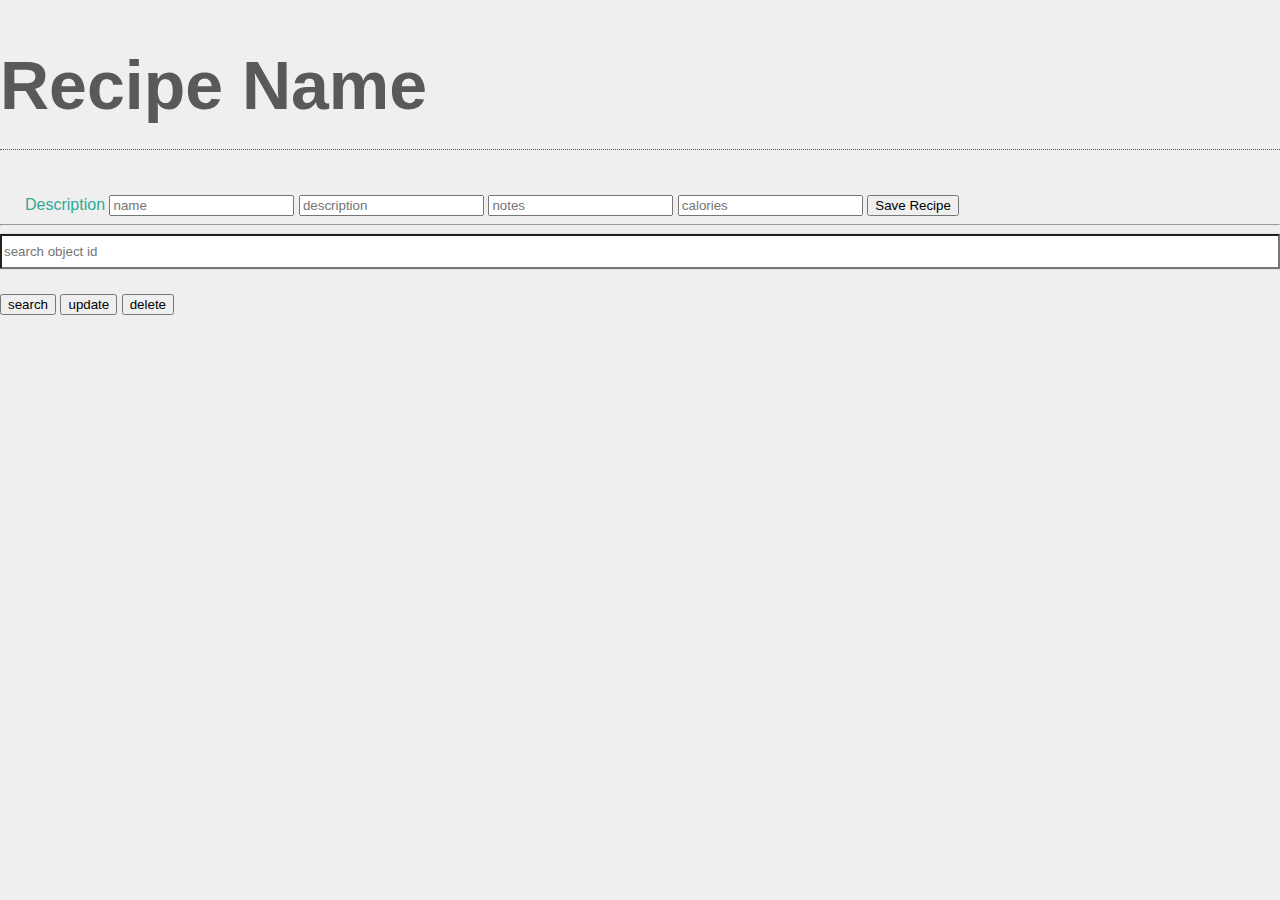
<file: index.html>
<!DOCTYPE html>
<html>
<head>
  <title>JSON Example</title>
 
  <script src="http://www.parsecdn.com/js/parse-1.2.7.min.js"></script>
  <script src="jquery-1.9.1.min.js"></script>
  <script src="main.js"></script>
 
  <link rel="stylesheet" type="text/css" href="style.css">
</head>
<body>

	<h1>Recipe Name</h1>
	<p>Description</p>

  <input class="name" placeholder="name">
  
  <input class="description" placeholder="description">

  <input class="notes" placeholder="notes">
  
  <input class="calories" placeholder="calories">
  
  <button class="save-recipe">Save Recipe</button>

  <hr>

  <input type="search" placeholder="search object id">

  <button class="search">search</button>
  <button class="update">update</button>
  <button class="delete">delete</button>

  <div class="display-recipe-name"></div>
  
  <div class="display-recipe-description"></div>

</body>
</html>
</file>
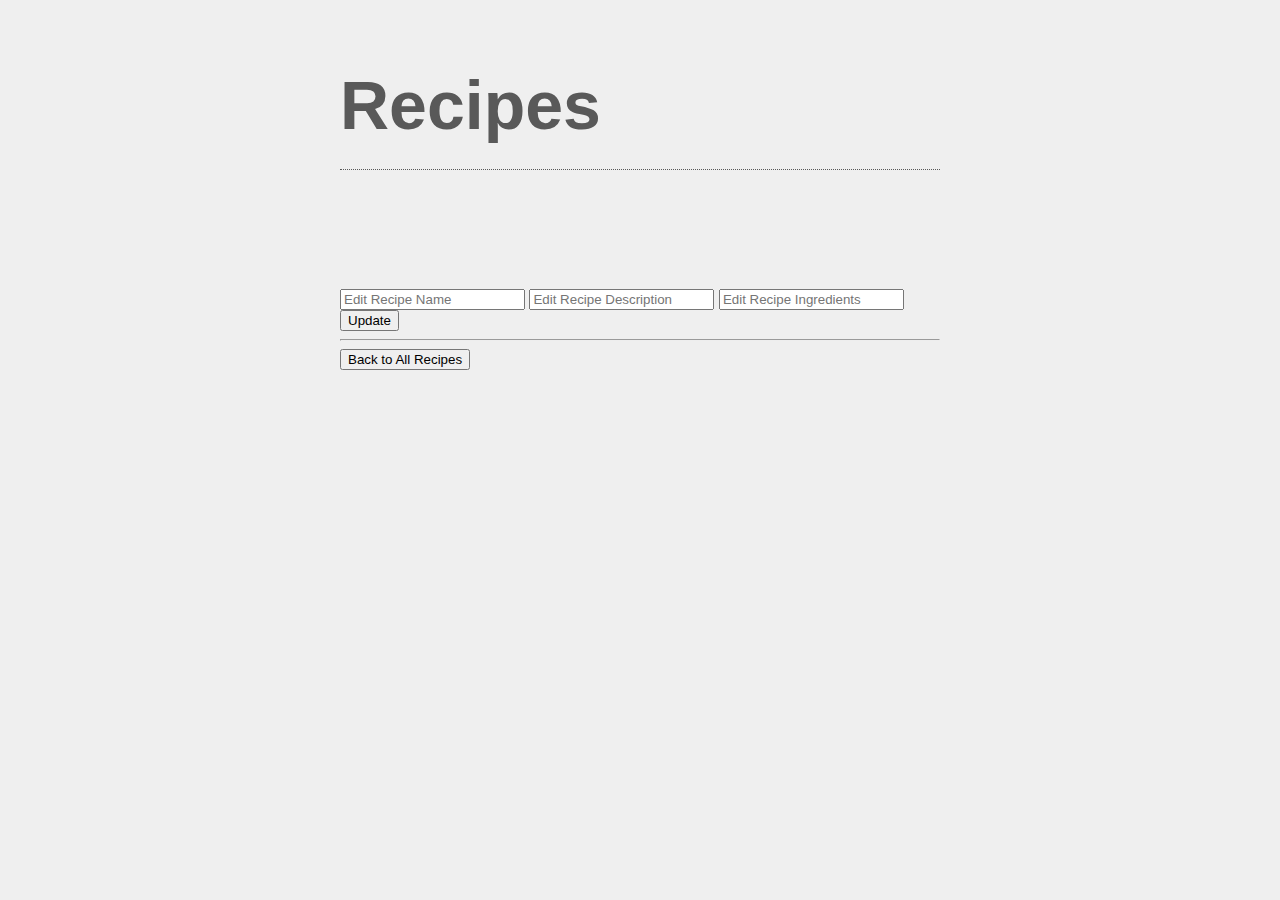
<file: recipes.html>
<!DOCTYPE html>
<html>
<head>
  <title>Recipes</title>
 
  <script src="http://www.parsecdn.com/js/parse-1.2.7.min.js"></script>
  <script src="jquery-1.9.1.min.js"></script>
  <script src="ultimate.js"></script>
 
  <link rel="stylesheet" type="text/css" href="style.css">
</head>
<body>

	<div class="wrapper">

		<h1>Recipes</h1>

		<!-- <input class="search" placeholder="Search Recipes" type="search"> -->

		<!-- use a class for js and a class for styles so you can change the styles class if you need to in refactoring and won't have to update your js. -->
		<div class="js-recipes-container recipes-container">

			<ul></ul>

		</div>

		<div class="js-single-recipe single-recipe">

			<h2></h2>
			<p></p>
			<ul></ul>

		</div>
		
		<div class="editing">

			<input class="edit-name" placeholder="Edit Recipe Name"></input>
			<input class="edit-description" placeholder="Edit Recipe Description"></input>
			<input class="edit-ingredients" placeholder="Edit Recipe Ingredients"></input>

			<button class="update">Update</button>

			<hr>
			
			<button class="back">Back to All Recipes</button>

		</div>

	</div>

</body>
</html>
</file>
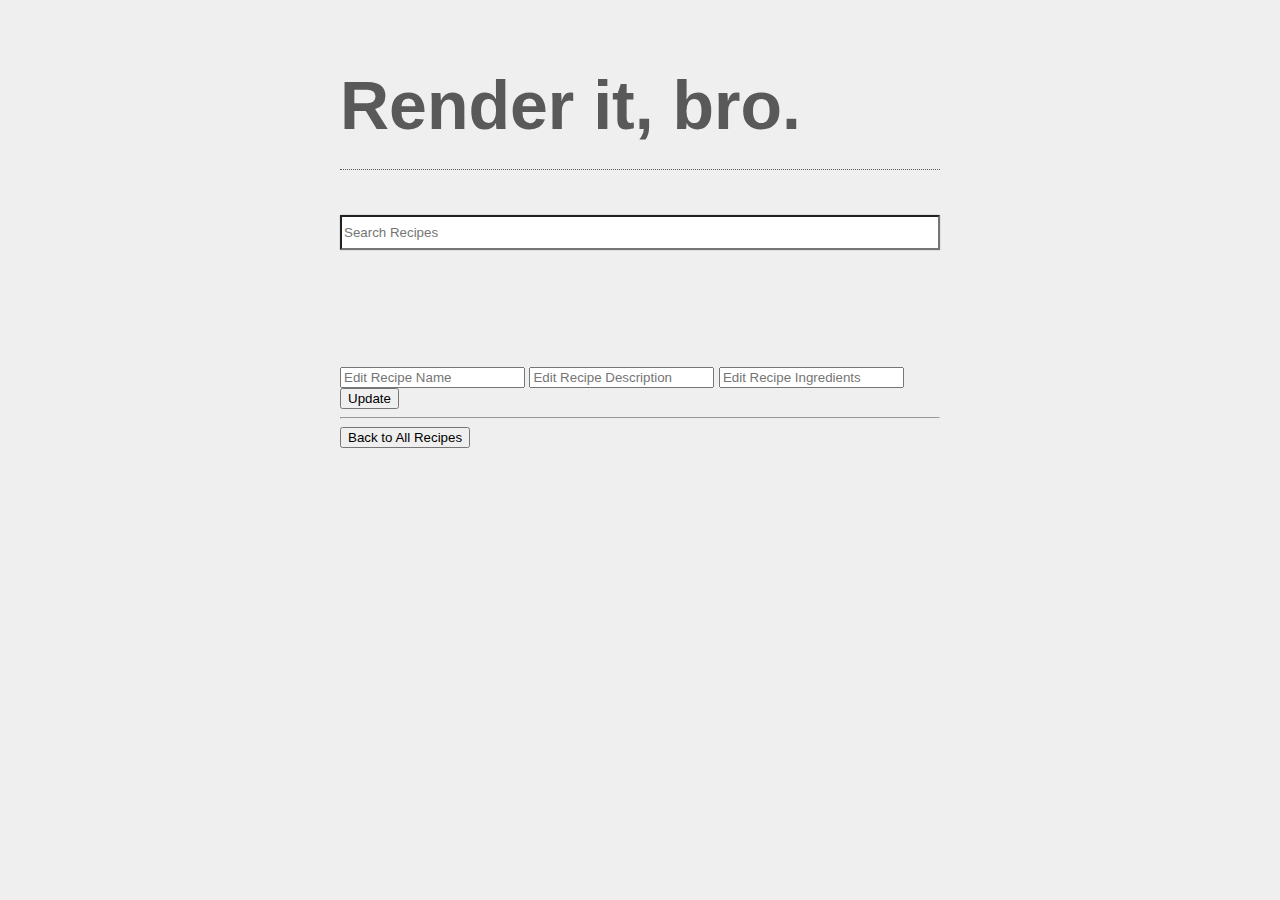
<file: renderitbro.html>
<!DOCTYPE html>
<html>
<head>
  <title>Render it, Bro</title>
 
  <script src="http://www.parsecdn.com/js/parse-1.2.7.min.js"></script>
  <script src="jquery-1.9.1.min.js"></script>
  <script src="renderit.js"></script>
 
  <link rel="stylesheet" type="text/css" href="style.css">
</head>
<body>

	<div class="wrapper">

		<h1>Render it, bro.</h1>

		<input class="search" placeholder="Search Recipes" type="search">

		<!-- use a class for js and a class for styles so you can change the styles class if you need to in refactoring and won't have to update your js. -->
		<div class="js-recipes-container recipes-container">

			<ul></ul>

		</div>

		<div class="js-single-recipe single-recipe">

		</div>
			<h2></h2>
			<p></p>
			<ul></ul>
			
			<input class="edit-name" placeholder="Edit Recipe Name"></input>
			<input class="edit-description" placeholder="Edit Recipe Description"></input>
			<input class="edit-ingredients" placeholder="Edit Recipe Ingredients"></input>

			<button class="update">Update</button>

			<hr>
			
			<button class="back">Back to All Recipes</button>


	</div>

</body>
</html>
</file>
<file: style.css>
body {
	background-color: #efefef;
	margin: 0 auto;
	color: #595959;
	font-family: sans-serif;
}

input[type=search] {
	-webkit-appearance: none;
	width: 100%;
	height: 35px;
	outline: 1px solid rgba(89,89,89,.1);
	border-radius: 1px;
	margin-bottom: 25px;
}

.wrapper {
	max-width: 600px;
	margin: 0 auto;
	padding: 20px;
}

h1 {
	font-size: 68px;
	padding-bottom: 25px;
	border-bottom: 1px dotted #595959;
}

h3 {
	font-size: 24px;
	margin: 0 0 -12px 0;
	padding: 0 0 0 25px;
}

ul {
	display: inline-block;
	margin: 0;
	padding: 0;
	width: 100%;
}

.recipes-container ul li {
	list-style: none;
	width: 100%;
	/*padding: 0 0 0 25px;
	margin: 0px auto;
	margin-bottom: 25px;*/
	border-top: 1px solid rgba(89,89,89,.1);
	border-bottom: 1px solid rgba(89,89,89,.1);
	text-align: left;
	font-size: 32px;
}

.recipes-container {
	display: inline-block;
	width: 100%;
}

li {
	font-weight: bold;
	margin-bottom: 25px;
	padding: 10px 0;
	list-style: none;
}

.recipes-container li:hover {
	background-color: rgba(89,89,89,.03);
}

p {
	font-weight: normal;
	font-size: 16px;
	color: rgb(47, 170, 150);
	display: inline-block;
	padding: 0 0 0 25px;
	margin: 0;
}

.single-recipe {
	display: inline-block;
}
</file>
